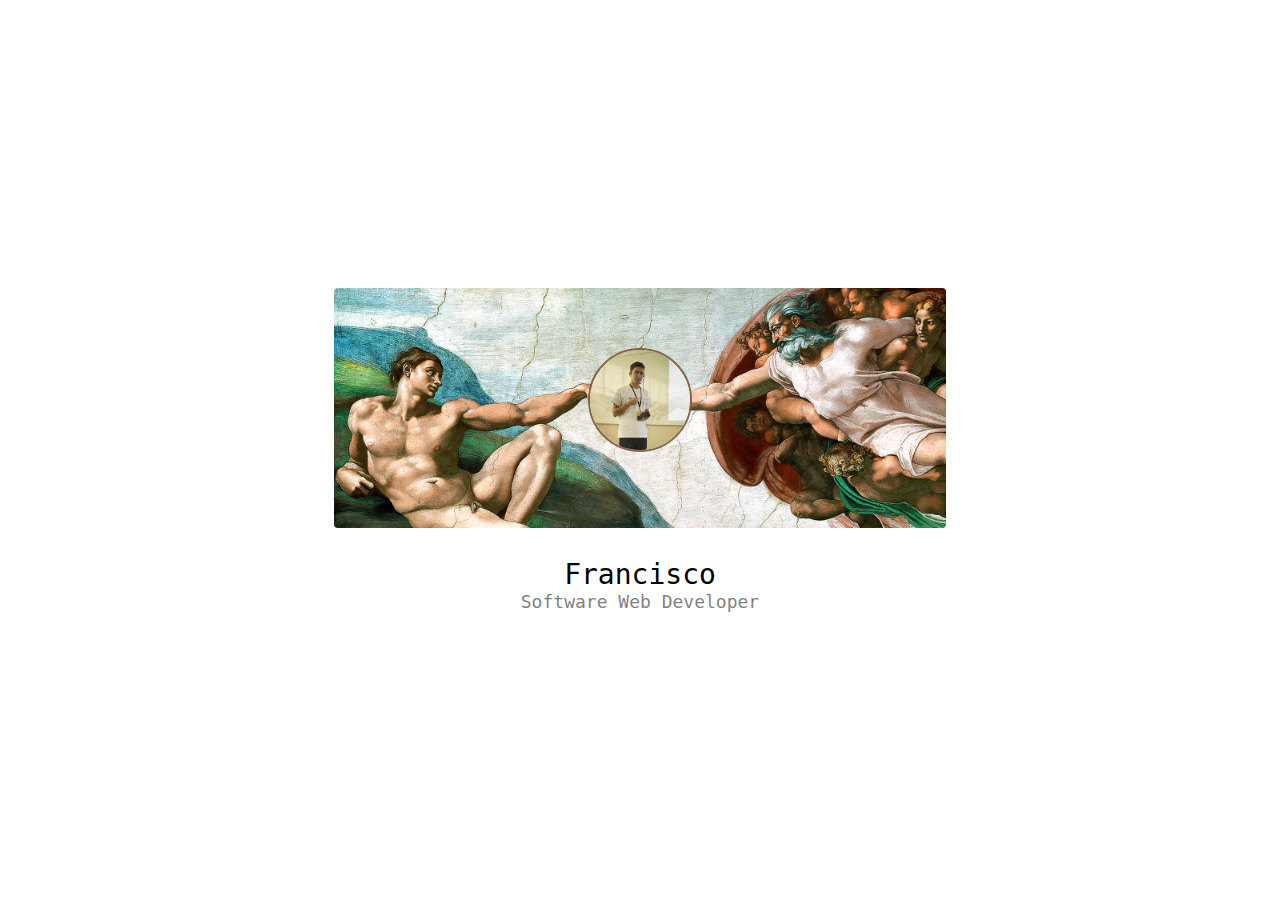
<file: index.html>
<!DOCTYPE html>
<html lang="pt-br">
<head>
	<meta charset="UTF-8">
	<title>Francisco</title>
	<link rel="stylesheet" href="style.css">
	<meta name="viewport" content="width=device-width">
</head>
<body>
	<div class="showme-container">
		<div class="showme-body">
			<div class="showme-figure">
				<div class="showme-pic">
					<img src="avatar.jpg">
				</div>
			</div>
			<div class="showme-about">
				<div class="showme-about-name">Francisco</div>
				<div class="showme-about-title">Software Web Developer</div>
			</div>
		</div>
	</div>
</body>
</html>
</file>
<file: style.css>
* {
	margin: 0;
	padding: 0;
}
.showme-figure {
	background-image: url('bg.jpg');
	background-size: cover;
	height: 240px;
	width: 612px;
	margin: 0 auto 30px auto;
	border-radius: 4px;
}
.showme-pic {
	padding-top: 60px;
	display: table;
	margin: 0 auto;
}
.showme-pic img {
	width: 100px;
	height: 100px;
	border-radius: 100%;
	border: 2px solid #7e5a3e;
	opacity: .9;
}
.showme-about {
	font-family: monospace;
	text-align: center;
}
.showme-about-name{
	font-size: 28px;
}
.showme-about-title {
	font-size: 18px;
	opacity: .5;
}

.showme-container {
	display: table;
	width: 100vw;
	height: 100vh;
}
.showme-body {
	display: table-cell;
	vertical-align: middle;
}

@media(max-width: 768px){
	.showme-figure{
		height: auto;
		width: 100%;
		border-radius: 0;
		background: transparent;
	}
	.showme-figure {
		margin-bottom: 15px;
	}
	.showme-pic {
		padding-top: 0;
	}
	.showme-pic img{
		width: 60vw;
		height: 60vw;
	}
}
</file>
